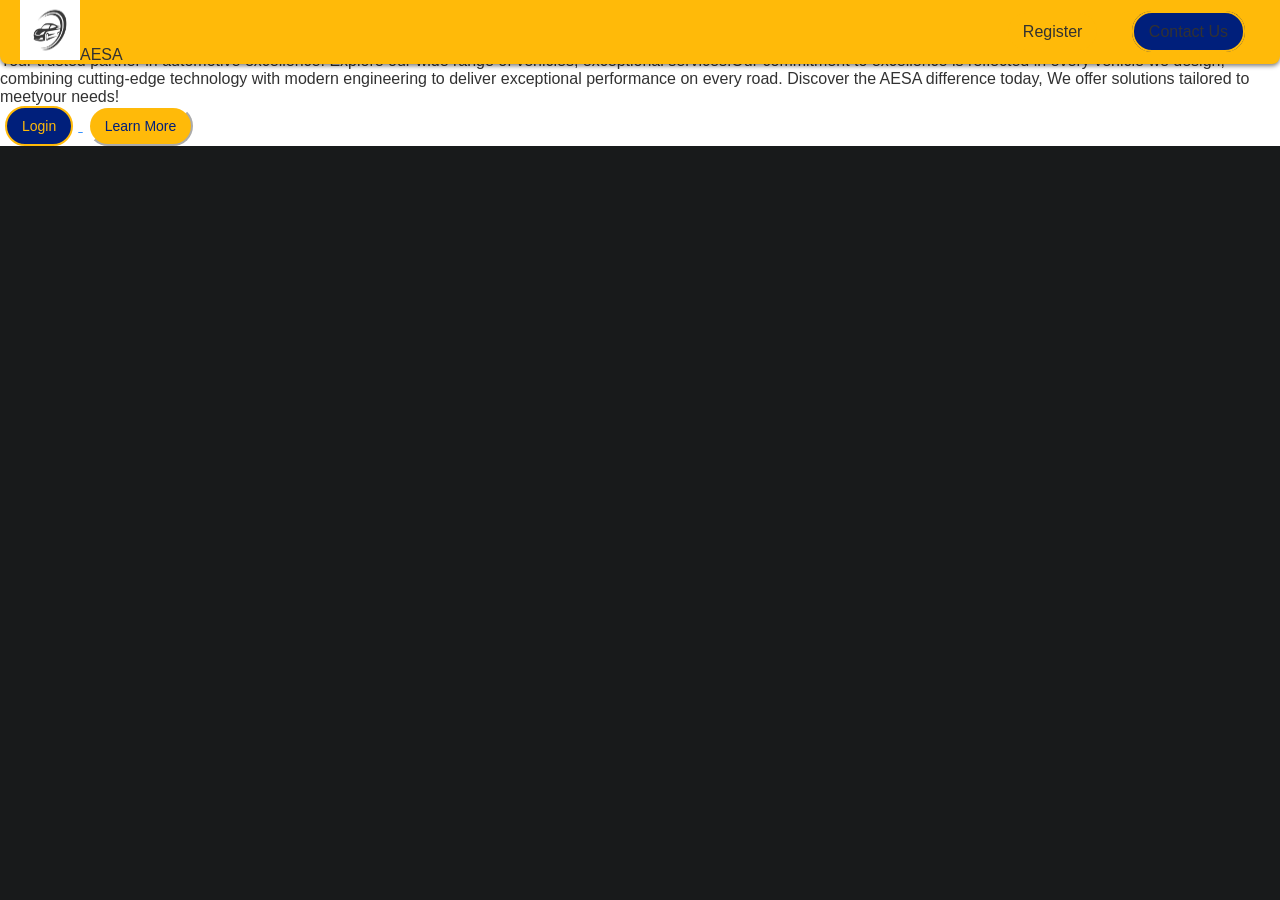
<file: pages/AESA Automobiles.html>
﻿<!DOCTYPE html>
<!-- saved from url=(0038)http://127.0.0.1:5500/pages/index.html -->
<html lang="en" data-darkreader-mode="dynamic" data-darkreader-scheme="dark" data-darkreader-proxy-injected="true">
  <head><meta charset="utf-8"></head><head></head><body cz-shortcut-listen="true"><plasmo-csui id="plasmo-inspector"><template shadowrootmode="open"><style class="darkreader darkreader--inline" media="screen">[data-darkreader-inline-bgcolor] {
  background-color: var(--darkreader-inline-bgcolor) !important;
}
[data-darkreader-inline-bgimage] {
  background-image: var(--darkreader-inline-bgimage) !important;
}
[data-darkreader-inline-border] {
  border-color: var(--darkreader-inline-border) !important;
}
[data-darkreader-inline-border-bottom] {
  border-bottom-color: var(--darkreader-inline-border-bottom) !important;
}
[data-darkreader-inline-border-left] {
  border-left-color: var(--darkreader-inline-border-left) !important;
}
[data-darkreader-inline-border-right] {
  border-right-color: var(--darkreader-inline-border-right) !important;
}
[data-darkreader-inline-border-top] {
  border-top-color: var(--darkreader-inline-border-top) !important;
}
[data-darkreader-inline-boxshadow] {
  box-shadow: var(--darkreader-inline-boxshadow) !important;
}
[data-darkreader-inline-color] {
  color: var(--darkreader-inline-color) !important;
}
[data-darkreader-inline-fill] {
  fill: var(--darkreader-inline-fill) !important;
}
[data-darkreader-inline-stroke] {
  stroke: var(--darkreader-inline-stroke) !important;
}
[data-darkreader-inline-outline] {
  outline-color: var(--darkreader-inline-outline) !important;
}
[data-darkreader-inline-stopcolor] {
  stop-color: var(--darkreader-inline-stopcolor) !important;
}
[data-darkreader-inline-bg] {
  background: var(--darkreader-inline-bg) !important;
}
[data-darkreader-inline-border-short] {
  border: var(--darkreader-inline-border-short) !important;
}
[data-darkreader-inline-border-bottom-short] {
  border-bottom: var(--darkreader-inline-border-bottom-short) !important;
}
[data-darkreader-inline-border-left-short] {
  border-left: var(--darkreader-inline-border-left-short) !important;
}
[data-darkreader-inline-border-right-short] {
  border-right: var(--darkreader-inline-border-right-short) !important;
}
[data-darkreader-inline-border-top-short] {
  border-top: var(--darkreader-inline-border-top-short) !important;
}
[data-darkreader-inline-invert] {
    filter: invert(100%) hue-rotate(180deg);
}</style><style class="darkreader darkreader--override" media="screen">.vimvixen-hint {
    background-color: var(--darkreader-background-ffd76e, #684b00) !important;
    border-color: var(--darkreader-background-c59d00, #9e7e00) !important;
    color: var(--darkreader-text-302505, #d7d4cf) !important;
}
#vimvixen-console-frame {
    color-scheme: light !important;
}
::placeholder {
    opacity: 0.5 !important;
}
#edge-translate-panel-body,
.MuiTypography-body1,
.nfe-quote-text {
    color: var(--darkreader-neutral-text) !important;
}
gr-main-header {
    background-color: var(--darkreader-background-add8e6, #1b4958) !important;
}
.tou-z65h9k,
.tou-mignzq,
.tou-1b6i2ox,
.tou-lnqlqk {
    background-color: var(--darkreader-neutral-background) !important;
}
.tou-75mvi {
    background-color: var(--darkreader-background-cfecf5, #0f3a47) !important;
}
.tou-ta9e87,
.tou-1w3fhi0,
.tou-1b8t2us,
.tou-py7lfi,
.tou-1lpmd9d,
.tou-1frrtv8,
.tou-17ezmgn {
    background-color: var(--darkreader-background-f5f5f5, #1e2021) !important;
}
.tou-uknfeu {
    background-color: var(--darkreader-background-faedda, #432c09) !important;
}
.tou-6i3zyv {
    background-color: var(--darkreader-background-85c3d8, #245d70) !important;
}
div.mermaid-viewer-control-panel .btn {
    background-color: var(--darkreader-neutral-background);
    fill: var(--darkreader-neutral-text);
}
svg g rect.er {
    fill: var(--darkreader-neutral-background) !important;
}
svg g rect.er.entityBox {
    fill: var(--darkreader-neutral-background) !important;
}
svg g rect.er.attributeBoxOdd {
    fill: var(--darkreader-neutral-background) !important;
}
svg g rect.er.attributeBoxEven {
    fill: var(--darkreader-selection-background);
    fill-opacity: 0.8 !important;
}
svg rect.er.relationshipLabelBox {
    fill: var(--darkreader-neutral-background) !important;
}
svg g g.nodes rect,
svg g g.nodes polygon {
    fill: var(--darkreader-neutral-background) !important;
}
svg g rect.task {
    fill: var(--darkreader-selection-background) !important;
}
svg line.messageLine0,
svg line.messageLine1 {
    stroke: var(--darkreader-neutral-text) !important;
}
div.mermaid .actor {
    fill: var(--darkreader-neutral-background) !important;
}
mitid-authenticators-code-app > .code-app-container {
    background-color: white !important;
    padding-top: 1rem;
}
iframe#unpaywall[src$="unpaywall.html"] {
    color-scheme: light !important;
}
select {
    --darkreader-bg--form-control-background-color: rgba(22, 22, 22, 0) !important;
}
body#tumblr {
    --darkreader-bg--secondary-accent: 31, 32, 34 !important;
    --darkreader-bg--white: 23, 23, 23 !important;
    --darkreader-text--black: 228, 224, 218 !important;
}
:host {
    --d2l-border-color: var(--darkreader-bg--d2l-color-gypsum) !important;
    --d2l-button-icon-background-color-hover: var(--darkreader-bg--d2l-color-gypsum) !important;
    --d2l-color-ferrite: var(--darkreader-neutral-text) !important;
    --d2l-color-sylvite: var(--darkreader-bg--d2l-color-sylvite) !important;
    --d2l-dropdown-background-color: var(--darkreader-neutral-background) !important;
    --d2l-dropdown-border-color: var(--darkreader-border--d2l-color-mica) !important;
    --d2l-input-backgroud-color: var(--darkreader-neutral-background) !important;
    --d2l-menu-border-color: var(--darkreader-bg--d2l-color-gypsum) !important;
    --d2l-tooltip-background-color: var(--darkreader-neutral-background) !important;
    --d2l-tooltip-border-color: var(--darkreader-bg--d2l-color-gypsum) !important;
}
:host([_floating]) .d2l-floating-buttons-container {
    background-color: var(--darkreader-neutral-background) !important;
    border-top-color: var(--darkreader-border--d2l-color-mica) !important;
    opacity: 0.88 !important;
}
d2l-card {
    background: var(--darkreader-neutral-background) !important;
    border-color: var(--darkreader-border--d2l-color-gypsum) !important;
}
d2l-dropdown-content > div,
d2l-menu-item {
    background-color: var(--darkreader-neutral-background) !important;
    border-radius: 10px !important;
}
d2l-empty-state-simple {
    border-color: var(--darkreader-bg--d2l-color-gypsum) !important;
}
.d2l-button-filter > ul > li > a.vui-button {
    border-color: var(--darkreader-border--d2l-color-mica) !important;
}
.d2l-label-text:has(.d2l-button-subtle-content):hover,
.d2l-label-text:has(.d2l-button-subtle-content):focus,
.d2l-label-text:has(.d2l-button-subtle-content):active {
    background-color: var(--darkreader-bg--d2l-color-gypsum) !important;
}
.d2l-navigation-centerer {
    color: inherit !important;
}
.d2l-tabs-layout {
    border-color: var(--darkreader-border--d2l-color-gypsum) !important;
}
.d2l-input,
.d2l-calendar-date,
.d2l-htmleditor-container {
    background-color: var(--darkreader-neutral-background) !important;
}
.d2l-collapsible-panel {
    border: 1px solid var(--darkreader-border--d2l-color-mica) !important;
    border-radius: 0.4rem !important;
}
.d2l-collapsible-panel-divider {
    border-bottom: 1px solid var(--darkreader-border--d2l-color-mica) !important;
}
.d2l-w2d-flex {
    border-bottom: 2px solid var(--darkreader-border--d2l-color-mica) !important;
}
.d2l-collapsible-panel scrolled,
.d2l-collapsible-panel-header,
.d2l-w2d-collection-fixed {
    background-color: var(--darkreader-neutral-background) !important;
}
.d2l-loading-spinner-bg {
    fill: var(--darkreader-bg--d2l-color-gypsum) !important;
}
.d2l-loading-spinner-bg-stroke {
    stroke: var(--darkreader-border--d2l-color-mica) !important;
}
.d2l-loading-spinner-wrapper svg path,
.d2l-loading-spinner-wrapper svg circle {
    fill: var(--darkreader-neutral-background) !important;
}
.d2l-twopanelselector-side.d2l-twopanelselector-side-sep {
    background: var(--darkreader-bg--d2l-color-mica) !important;
}
.d2l-le-TreeAccordionItem-anchor::before {
    background: var(--darkreader-bg--d2l-color-corundum) !important;
}
table[class|="moz-header"] {
    background: none;
}
*[style*="color: rgba(0,0,0,"],
*[style*="color: rgba(0, 0, 0,"],
*[style*="color:#000"],
*[style*="color:black"],
*[style*="color:#282828"],
*[style*="color:#444"] {
    color: var(--darkreader-neutral-text) !important;
}
*[style*="background:#fff"],
*[style*="background-color:#fff"] {
    background: var(--darkreader-neutral-background) !important;
}
*[bgcolor="#F5F5F5"],
*[style*="background-color: #F5F5F5"] {
    background: var(--darkreader-background-f5f5f5, #1e2021) !important;
}
body[style*="background: rgb(255, 255, 255) !important"] *:not(a),
.body[style*="background-color: rgb(254, 254, 254) !important"] *:not(a) {
    background-color: var(--darkreader-neutral-background) !important;
}
div[style*="www.gstatic.com/android/"] {
    background: none !important;
}
*[style*="background:#f9f9f9"] {
    background: var(--darkreader-background-f9f9f9, #1b1e1f) !important;
}
body.mediawiki.skin-vector #mw-page-base {
    background-image: none !important;
}
embed[type="application/pdf"][src="about:blank"] { filter: invert(100%) contrast(90%); }</style><style class="darkreader darkreader--invert" media="screen">.jfk-bubble.gtx-bubble, .captcheck_answer_label > input + img, span#closed_text > img[src^="https://www.gstatic.com/images/branding/googlelogo"], span[data-href^="https://www.hcaptcha.com/"] > #icon, img.Wirisformula, a[data-testid="headerMediumLogo"]>svg, .d2l-navigation-link-image-container, .d2l-iframe-loading-container, div.mc-ip-hide[style*="background: rgb(255, 255, 255) !important"], [style*="color: rgb(0, 0, 1) !important;"] {
    filter: invert(100%) hue-rotate(180deg) contrast(90%) !important;
}</style><style>@import "https://fonts.googleapis.com/css2?family=Inter:wght@300;400;500&display=swap";@import "https://fonts.googleapis.com/css2?family=Roboto:wght@300;400;500&display=swap";@import "https://fonts.googleapis.com/css2?family=Inter:wght@100..900&family=Roboto+Mono:ital,wght@0,100..700;1,100..700&display=swap";*,:before,:after,::backdrop{--tw-border-spacing-x:0;--tw-border-spacing-y:0;--tw-translate-x:0;--tw-translate-y:0;--tw-rotate:0;--tw-skew-x:0;--tw-skew-y:0;--tw-scale-x:1;--tw-scale-y:1;--tw-pan-x: ;--tw-pan-y: ;--tw-pinch-zoom: ;--tw-scroll-snap-strictness:proximity;--tw-gradient-from-position: ;--tw-gradient-via-position: ;--tw-gradient-to-position: ;--tw-ordinal: ;--tw-slashed-zero: ;--tw-numeric-figure: ;--tw-numeric-spacing: ;--tw-numeric-fraction: ;--tw-ring-inset: ;--tw-ring-offset-width:0px;--tw-ring-offset-color:#fff;--tw-ring-color:#3b82f680;--tw-ring-offset-shadow:0 0 #0000;--tw-ring-shadow:0 0 #0000;--tw-shadow:0 0 #0000;--tw-shadow-colored:0 0 #0000;--tw-blur: ;--tw-brightness: ;--tw-contrast: ;--tw-grayscale: ;--tw-hue-rotate: ;--tw-invert: ;--tw-saturate: ;--tw-sepia: ;--tw-drop-shadow: ;--tw-backdrop-blur: ;--tw-backdrop-brightness: ;--tw-backdrop-contrast: ;--tw-backdrop-grayscale: ;--tw-backdrop-hue-rotate: ;--tw-backdrop-invert: ;--tw-backdrop-opacity: ;--tw-backdrop-saturate: ;--tw-backdrop-sepia: ;--tw-contain-size: ;--tw-contain-layout: ;--tw-contain-paint: ;--tw-contain-style: }*,:before,:after{box-sizing:border-box;border:0 solid #e5e7eb}:before,:after{--tw-content:""}html,:host{-webkit-text-size-adjust:100%;tab-size:4;font-feature-settings:normal;font-variation-settings:normal;-webkit-tap-highlight-color:transparent;font-family:ui-sans-serif,system-ui,sans-serif,Apple Color Emoji,Segoe UI Emoji,Segoe UI Symbol,Noto Color Emoji;line-height:1.5}body{line-height:inherit;margin:0}hr{height:0;color:inherit;border-top-width:1px}abbr:where([title]){text-decoration:underline dotted}h1,h2,h3,h4,h5,h6{font-size:inherit;font-weight:inherit}a{color:inherit;text-decoration:inherit}b,strong{font-weight:bolder}code,kbd,samp,pre{font-feature-settings:normal;font-variation-settings:normal;font-family:ui-monospace,SFMono-Regular,Menlo,Monaco,Consolas,Liberation Mono,Courier New,monospace;font-size:1em}small{font-size:80%}sub,sup{vertical-align:baseline;font-size:75%;line-height:0;position:relative}sub{bottom:-.25em}sup{top:-.5em}table{text-indent:0;border-color:inherit;border-collapse:collapse}button,input,optgroup,select,textarea{font-feature-settings:inherit;font-variation-settings:inherit;font-family:inherit;font-size:100%;font-weight:inherit;line-height:inherit;letter-spacing:inherit;color:inherit;margin:0;padding:0}button,select{text-transform:none}button,input:where([type=button]),input:where([type=reset]),input:where([type=submit]){-webkit-appearance:button;background-color:#0000;background-image:none}:-moz-focusring{outline:auto}:-moz-ui-invalid{box-shadow:none}progress{vertical-align:baseline}::-webkit-inner-spin-button{height:auto}::-webkit-outer-spin-button{height:auto}[type=search]{-webkit-appearance:textfield;outline-offset:-2px}::-webkit-search-decoration{-webkit-appearance:none}::-webkit-file-upload-button{-webkit-appearance:button;font:inherit}summary{display:list-item}blockquote,dl,dd,h1,h2,h3,h4,h5,h6,hr,figure,p,pre{margin:0}fieldset{margin:0;padding:0}legend{padding:0}ol,ul,menu{margin:0;padding:0;list-style:none}dialog{padding:0}textarea{resize:vertical}input::-moz-placeholder{opacity:1;color:#9ca3af}textarea::-moz-placeholder{opacity:1;color:#9ca3af}input::placeholder,textarea::placeholder{opacity:1;color:#9ca3af}button,[role=button]{cursor:pointer}:disabled{cursor:default}img,svg,video,canvas,audio,iframe,embed,object{vertical-align:middle;display:block}img,video{max-width:100%;height:auto}[hidden]:where(:not([hidden=until-found])){display:none}.\!container{width:100%!important}.container{width:100%}@media (width>=640px){.\!container{max-width:640px!important}.container{max-width:640px}}@media (width>=768px){.\!container{max-width:768px!important}.container{max-width:768px}}@media (width>=1024px){.\!container{max-width:1024px!important}.container{max-width:1024px}}@media (width>=1280px){.\!container{max-width:1280px!important}.container{max-width:1280px}}@media (width>=1536px){.\!container{max-width:1536px!important}.container{max-width:1536px}}.sr-only{clip:rect(0,0,0,0);white-space:nowrap;border-width:0;width:1px;height:1px;margin:-1px;padding:0;position:absolute;overflow:hidden}.pointer-events-none{pointer-events:none}.visible{visibility:visible}.collapse{visibility:collapse}.static{position:static}.fixed{position:fixed}.absolute{position:absolute}.relative{position:relative}.inset-0{inset:0}.-left-5{left:-1.25rem}.-right-3{right:-.75rem}.-top-16{top:-4rem}.-top-5{top:-1.25rem}.-top-6{top:-1.5rem}.-top-8{top:-2rem}.-top-9{top:-2.25rem}.bottom-0{bottom:0}.left-0{left:0}.left-1\/2{left:50%}.left-12{left:3rem}.left-\[32px\]{left:32px}.right-0{right:0}.right-4{right:1rem}.right-\[15px\]{right:15px}.right-\[21px\]{right:21px}.right-\[39px\]{right:39px}.top-0{top:0}.top-0\.5{top:.125rem}.top-4{top:1rem}.top-40{top:10rem}.top-8{top:2rem}.top-\[120px\]{top:120px}.top-\[127px\]{top:127px}.top-\[13px\]{top:13px}.top-\[23px\]{top:23px}.top-\[250px\]{top:250px}.top-\[47px\]{top:47px}.top-auto{top:auto}.z-0{z-index:0}.z-10{z-index:10}.z-20{z-index:20}.z-50{z-index:50}.z-\[1000\]{z-index:1000}.z-\[999999\]{z-index:999999}.col-span-2{grid-column:span 2/span 2}.m-0{margin:0}.m-1{margin:.25rem}.m-2{margin:.5rem}.m-3{margin:.75rem}.m-4{margin:1rem}.m-auto{margin:auto}.-mx-4{margin-left:-1rem;margin-right:-1rem}.mx-0{margin-left:0;margin-right:0}.mx-4{margin-left:1rem;margin-right:1rem}.mx-auto{margin-left:auto;margin-right:auto}.my-0{margin-top:0;margin-bottom:0}.my-1{margin-top:.25rem;margin-bottom:.25rem}.my-10{margin-top:2.5rem;margin-bottom:2.5rem}.my-12{margin-top:3rem;margin-bottom:3rem}.my-16{margin-top:4rem;margin-bottom:4rem}.my-2{margin-top:.5rem;margin-bottom:.5rem}.my-2\.5{margin-top:.625rem;margin-bottom:.625rem}.my-3{margin-top:.75rem;margin-bottom:.75rem}.my-4{margin-top:1rem;margin-bottom:1rem}.my-5{margin-top:1.25rem;margin-bottom:1.25rem}.my-6{margin-top:1.5rem;margin-bottom:1.5rem}.my-8{margin-top:2rem;margin-bottom:2rem}.-mb-2{margin-bottom:-.5rem}.mb-0{margin-bottom:0}.mb-1{margin-bottom:.25rem}.mb-10{margin-bottom:2.5rem}.mb-12{margin-bottom:3rem}.mb-16{margin-bottom:4rem}.mb-2{margin-bottom:.5rem}.mb-3{margin-bottom:.75rem}.mb-4{margin-bottom:1rem}.mb-5{margin-bottom:1.25rem}.mb-6{margin-bottom:1.5rem}.mb-8{margin-bottom:2rem}.ml-1{margin-left:.25rem}.ml-2{margin-left:.5rem}.ml-3{margin-left:.75rem}.ml-4{margin-left:1rem}.ml-5{margin-left:1.25rem}.ml-\[-1rem\]{margin-left:-1rem}.ml-auto{margin-left:auto}.mr-0{margin-right:0}.mr-1{margin-right:.25rem}.mr-2{margin-right:.5rem}.mr-3{margin-right:.75rem}.mr-4{margin-right:1rem}.mr-\[-1rem\]{margin-right:-1rem}.ms-3{margin-inline-start:.75rem}.mt-0{margin-top:0}.mt-1{margin-top:.25rem}.mt-10{margin-top:2.5rem}.mt-12{margin-top:3rem}.mt-16{margin-top:4rem}.mt-2{margin-top:.5rem}.mt-3{margin-top:.75rem}.mt-4{margin-top:1rem}.mt-5{margin-top:1.25rem}.mt-6{margin-top:1.5rem}.mt-8{margin-top:2rem}.mt-\[-1rem\]{margin-top:-1rem}.block{display:block}.inline-block{display:inline-block}.inline{display:inline}.flex{display:flex}.inline-flex{display:inline-flex}.grid{display:grid}.contents{display:contents}.hidden{display:none}.aspect-square{aspect-ratio:1}.h-10{height:2.5rem}.h-14{height:3.5rem}.h-16{height:4rem}.h-2{height:.5rem}.h-3{height:.75rem}.h-4{height:1rem}.h-5{height:1.25rem}.h-6{height:1.5rem}.h-8{height:2rem}.h-9{height:2.25rem}.h-\[140px\]{height:140px}.h-\[14px\]{height:14px}.h-\[152px\]{height:152px}.h-\[1px\]{height:1px}.h-\[24px\]{height:24px}.h-\[251px\]{height:251px}.h-\[252px\]{height:252px}.h-\[280px\]{height:280px}.h-\[32px\]{height:32px}.h-\[360px\]{height:360px}.h-\[36px\]{height:36px}.h-\[643px\]{height:643px}.h-\[650px\]{height:650px}.h-\[6px\]{height:6px}.h-\[80\%\]{height:80%}.h-\[88px\]{height:88px}.h-auto{height:auto}.h-full{height:100%}.h-screen{height:100vh}.max-h-\[400px\]{max-height:400px}.max-h-\[594px\]{max-height:594px}.max-h-\[643px\]{max-height:643px}.max-h-\[644px\]{max-height:644px}.max-h-\[648px\]{max-height:648px}.max-h-\[794px\]{max-height:794px}.max-h-\[80vh\]{max-height:80vh}.max-h-\[813px\]{max-height:813px}.max-h-fit{max-height:fit-content}.max-h-full{max-height:100%}.min-h-0{min-height:0}.min-h-\[50px\]{min-height:50px}.w-1\/2{width:50%}.w-10{width:2.5rem}.w-11\/12{width:91.6667%}.w-12{width:3rem}.w-14{width:3.5rem}.w-16{width:4rem}.w-3{width:.75rem}.w-4{width:1rem}.w-5{width:1.25rem}.w-6{width:1.5rem}.w-8{width:2rem}.w-\[106px\]{width:106px}.w-\[108px\]{width:108px}.w-\[116px\]{width:116px}.w-\[120px\]{width:120px}.w-\[130px\]{width:130px}.w-\[140px\]{width:140px}.w-\[147px\]{width:147px}.w-\[167px\]{width:167px}.w-\[168px\]{width:168px}.w-\[177px\]{width:177px}.w-\[180px\]{width:180px}.w-\[195px\]{width:195px}.w-\[222px\]{width:222px}.w-\[296px\]{width:296px}.w-\[30px\]{width:30px}.w-\[328px\]{width:328px}.w-\[360px\]{width:360px}.w-\[48\%\]{width:48%}.w-\[50\%\]{width:50%}.w-\[60px\]{width:60px}.w-\[6px\]{width:6px}.w-\[78px\]{width:78px}.w-\[90\%\]{width:90%}.w-\[97px\]{width:97px}.w-\[98px\]{width:98px}.w-\[calc\(100\%-19px\)\]{width:calc(100% - 19px)}.w-auto{width:auto}.w-fit{width:fit-content}.w-full{width:100%}.w-min{width:min-content}.min-w-48{min-width:12rem}.min-w-5{min-width:1.25rem}.min-w-\[138px\]{min-width:138px}.min-w-\[160px\]{min-width:160px}.max-w-\[150px\]{max-width:150px}.max-w-\[220px\]{max-width:220px}.max-w-\[290px\]{max-width:290px}.max-w-\[450px\]{max-width:450px}.max-w-\[500px\]{max-width:500px}.max-w-lg{max-width:32rem}.max-w-md{max-width:28rem}.max-w-xl{max-width:36rem}.flex-1{flex:1}.flex-shrink-0,.shrink-0{flex-shrink:0}.flex-grow{flex-grow:1}.-translate-x-1\/2{--tw-translate-x:-50%;transform:translate(var(--tw-translate-x),var(--tw-translate-y))rotate(var(--tw-rotate))skewX(var(--tw-skew-x))skewY(var(--tw-skew-y))scaleX(var(--tw-scale-x))scaleY(var(--tw-scale-y))}.-translate-y-16{--tw-translate-y:-4rem;transform:translate(var(--tw-translate-x),var(--tw-translate-y))rotate(var(--tw-rotate))skewX(var(--tw-skew-x))skewY(var(--tw-skew-y))scaleX(var(--tw-scale-x))scaleY(var(--tw-scale-y))}.-translate-y-2{--tw-translate-y:-.5rem;transform:translate(var(--tw-translate-x),var(--tw-translate-y))rotate(var(--tw-rotate))skewX(var(--tw-skew-x))skewY(var(--tw-skew-y))scaleX(var(--tw-scale-x))scaleY(var(--tw-scale-y))}.-translate-y-6{--tw-translate-y:-1.5rem;transform:translate(var(--tw-translate-x),var(--tw-translate-y))rotate(var(--tw-rotate))skewX(var(--tw-skew-x))skewY(var(--tw-skew-y))scaleX(var(--tw-scale-x))scaleY(var(--tw-scale-y))}.translate-x-0{--tw-translate-x:0px;transform:translate(var(--tw-translate-x),var(--tw-translate-y))rotate(var(--tw-rotate))skewX(var(--tw-skew-x))skewY(var(--tw-skew-y))scaleX(var(--tw-scale-x))scaleY(var(--tw-scale-y))}.translate-x-0\.5{--tw-translate-x:.125rem;transform:translate(var(--tw-translate-x),var(--tw-translate-y))rotate(var(--tw-rotate))skewX(var(--tw-skew-x))skewY(var(--tw-skew-y))scaleX(var(--tw-scale-x))scaleY(var(--tw-scale-y))}.translate-x-3{--tw-translate-x:.75rem;transform:translate(var(--tw-translate-x),var(--tw-translate-y))rotate(var(--tw-rotate))skewX(var(--tw-skew-x))skewY(var(--tw-skew-y))scaleX(var(--tw-scale-x))scaleY(var(--tw-scale-y))}.translate-x-8{--tw-translate-x:2rem;transform:translate(var(--tw-translate-x),var(--tw-translate-y))rotate(var(--tw-rotate))skewX(var(--tw-skew-x))skewY(var(--tw-skew-y))scaleX(var(--tw-scale-x))scaleY(var(--tw-scale-y))}.translate-x-\[0\.6rem\]{--tw-translate-x:.6rem;transform:translate(var(--tw-translate-x),var(--tw-translate-y))rotate(var(--tw-rotate))skewX(var(--tw-skew-x))skewY(var(--tw-skew-y))scaleX(var(--tw-scale-x))scaleY(var(--tw-scale-y))}.translate-y-2{--tw-translate-y:.5rem;transform:translate(var(--tw-translate-x),var(--tw-translate-y))rotate(var(--tw-rotate))skewX(var(--tw-skew-x))skewY(var(--tw-skew-y))scaleX(var(--tw-scale-x))scaleY(var(--tw-scale-y))}.translate-y-\[23px\]{--tw-translate-y:23px;transform:translate(var(--tw-translate-x),var(--tw-translate-y))rotate(var(--tw-rotate))skewX(var(--tw-skew-x))skewY(var(--tw-skew-y))scaleX(var(--tw-scale-x))scaleY(var(--tw-scale-y))}.rotate-180{--tw-rotate:180deg;transform:translate(var(--tw-translate-x),var(--tw-translate-y))rotate(var(--tw-rotate))skewX(var(--tw-skew-x))skewY(var(--tw-skew-y))scaleX(var(--tw-scale-x))scaleY(var(--tw-scale-y))}.scale-100{--tw-scale-x:1;--tw-scale-y:1;transform:translate(var(--tw-translate-x),var(--tw-translate-y))rotate(var(--tw-rotate))skewX(var(--tw-skew-x))skewY(var(--tw-skew-y))scaleX(var(--tw-scale-x))scaleY(var(--tw-scale-y))}.scale-95{--tw-scale-x:.95;--tw-scale-y:.95;transform:translate(var(--tw-translate-x),var(--tw-translate-y))rotate(var(--tw-rotate))skewX(var(--tw-skew-x))skewY(var(--tw-skew-y))scaleX(var(--tw-scale-x))scaleY(var(--tw-scale-y))}.transform{transform:translate(var(--tw-translate-x),var(--tw-translate-y))rotate(var(--tw-rotate))skewX(var(--tw-skew-x))skewY(var(--tw-skew-y))scaleX(var(--tw-scale-x))scaleY(var(--tw-scale-y))}@keyframes pulse{50%{opacity:.5}}.animate-pulse-slow{animation:3s cubic-bezier(.4,0,.6,1) infinite pulse}.cursor-default{cursor:default}.cursor-grab{cursor:grab}.cursor-grabbing{cursor:grabbing}.cursor-not-allowed{cursor:not-allowed}.cursor-pointer{cursor:pointer}.select-none{user-select:none}.resize{resize:both}.list-none{list-style-type:none}.grid-cols-3{grid-template-columns:repeat(3,minmax(0,1fr))}.flex-row{flex-direction:row}.flex-col{flex-direction:column}.flex-wrap{flex-wrap:wrap}.flex-nowrap{flex-wrap:nowrap}.items-start{align-items:flex-start}.items-end{align-items:flex-end}.items-center{align-items:center}.items-baseline{align-items:baseline}.justify-start{justify-content:flex-start}.justify-end{justify-content:flex-end}.justify-center{justify-content:center}.justify-between{justify-content:space-between}.justify-around{justify-content:space-around}.gap-0{gap:0}.gap-1{gap:.25rem}.gap-2{gap:.5rem}.gap-3{gap:.75rem}.gap-4{gap:1rem}.gap-\[10px\]{gap:10px}.gap-x-1{-moz-column-gap:.25rem;column-gap:.25rem}.gap-x-2{-moz-column-gap:.5rem;column-gap:.5rem}.gap-x-3{-moz-column-gap:.75rem;column-gap:.75rem}.gap-y-2{row-gap:.5rem}.gap-y-3{row-gap:.75rem}.gap-y-4{row-gap:1rem}.gap-y-5{row-gap:1.25rem}.space-x-1>:not([hidden])~:not([hidden]){--tw-space-x-reverse:0;margin-right:calc(.25rem*var(--tw-space-x-reverse));margin-left:calc(.25rem*calc(1 - var(--tw-space-x-reverse)))}.space-y-1>:not([hidden])~:not([hidden]){--tw-space-y-reverse:0;margin-top:calc(.25rem*calc(1 - var(--tw-space-y-reverse)));margin-bottom:calc(.25rem*var(--tw-space-y-reverse))}.space-y-2>:not([hidden])~:not([hidden]){--tw-space-y-reverse:0;margin-top:calc(.5rem*calc(1 - var(--tw-space-y-reverse)));margin-bottom:calc(.5rem*var(--tw-space-y-reverse))}.space-y-3>:not([hidden])~:not([hidden]){--tw-space-y-reverse:0;margin-top:calc(.75rem*calc(1 - var(--tw-space-y-reverse)));margin-bottom:calc(.75rem*var(--tw-space-y-reverse))}.space-y-4>:not([hidden])~:not([hidden]){--tw-space-y-reverse:0;margin-top:calc(1rem*calc(1 - var(--tw-space-y-reverse)));margin-bottom:calc(1rem*var(--tw-space-y-reverse))}.divide-y>:not([hidden])~:not([hidden]){--tw-divide-y-reverse:0;border-top-width:calc(1px*calc(1 - var(--tw-divide-y-reverse)));border-bottom-width:calc(1px*var(--tw-divide-y-reverse))}.divide-gray-100>:not([hidden])~:not([hidden]){--tw-divide-opacity:1;border-color:rgb(243 244 246/var(--tw-divide-opacity,1))}.overflow-auto{overflow:auto}.overflow-hidden{overflow:hidden}.overflow-visible{overflow:visible}.overflow-x-auto{overflow-x:auto}.overflow-y-auto{overflow-y:auto}.overflow-x-hidden{overflow-x:hidden}.overflow-x-scroll{overflow-x:scroll}.overflow-y-scroll{overflow-y:scroll}.truncate{text-overflow:ellipsis;white-space:nowrap;overflow:hidden}.whitespace-normal{white-space:normal}.whitespace-nowrap{white-space:nowrap}.whitespace-pre-line{white-space:pre-line}.whitespace-pre-wrap{white-space:pre-wrap}.break-words{overflow-wrap:break-word}.rounded{border-radius:.25rem}.rounded-\[3px\]{border-radius:3px}.rounded-\[4px\]{border-radius:4px}.rounded-full{border-radius:9999px}.rounded-lg{border-radius:.5rem}.rounded-md{border-radius:.375rem}.rounded-sm{border-radius:.125rem}.rounded-xl{border-radius:.75rem}.rounded-b-lg{border-bottom-right-radius:.5rem;border-bottom-left-radius:.5rem}.rounded-b-xl{border-bottom-right-radius:.75rem;border-bottom-left-radius:.75rem}.rounded-t-lg{border-top-left-radius:.5rem;border-top-right-radius:.5rem}.rounded-t-xl{border-top-left-radius:.75rem;border-top-right-radius:.75rem}.border{border-width:1px}.border-y{border-top-width:1px;border-bottom-width:1px}.border-b{border-bottom-width:1px}.border-t{border-top-width:1px}.border-dashed{border-style:dashed}.border-none{border-style:none}.border-black\/10{border-color:#0000001a}.border-black\/15{border-color:#00000026}.border-black\/20{border-color:#0003}.border-black\/25{border-color:#00000040}.border-black\/8{border-color:#00000014}.border-black\/\[0\.16\]{border-color:#00000029}.border-gray-200{--tw-border-opacity:1;border-color:rgb(229 231 235/var(--tw-border-opacity,1))}.border-gray-300{--tw-border-opacity:1;border-color:rgb(209 213 219/var(--tw-border-opacity,1))}.border-gray-700{--tw-border-opacity:1;border-color:rgb(55 65 81/var(--tw-border-opacity,1))}.border-peeper-purple{--tw-border-opacity:1;border-color:rgb(93 45 230/var(--tw-border-opacity,1))}.border-red-200{--tw-border-opacity:1;border-color:rgb(254 202 202/var(--tw-border-opacity,1))}.border-surface-gray{--tw-border-opacity:1;border-color:rgb(245 245 245/var(--tw-border-opacity,1))}.border-white{--tw-border-opacity:1;border-color:rgb(255 255 255/var(--tw-border-opacity,1))}.border-white\/10{border-color:#ffffff1a}.border-white\/15{border-color:#ffffff26}.border-white\/20{border-color:#fff3}.border-white\/25{border-color:#ffffff40}.border-white\/8{border-color:#ffffff14}.border-t-gray-200{--tw-border-opacity:1;border-top-color:rgb(229 231 235/var(--tw-border-opacity,1))}.border-t-white\/15{border-top-color:#ffffff26}.bg-\[\#05381A\]{--tw-bg-opacity:1;background-color:rgb(5 56 26/var(--tw-bg-opacity,1))}.bg-\[\#580808\]{--tw-bg-opacity:1;background-color:rgb(88 8 8/var(--tw-bg-opacity,1))}.bg-\[\#C5F1D8\]{--tw-bg-opacity:1;background-color:rgb(197 241 216/var(--tw-bg-opacity,1))}.bg-\[\#C7C7C7\]{--tw-bg-opacity:1;background-color:rgb(199 199 199/var(--tw-bg-opacity,1))}.bg-\[\#EBEBEB\]{--tw-bg-opacity:1;background-color:rgb(235 235 235/var(--tw-bg-opacity,1))}.bg-\[\#FCDEDE\]{--tw-bg-opacity:1;background-color:rgb(252 222 222/var(--tw-bg-opacity,1))}.bg-active-tab{background-color:#5d2de614}.bg-active-tab-hover{background-color:#5d2de629}.bg-black{--tw-bg-opacity:1;background-color:rgb(0 0 0/var(--tw-bg-opacity,1))}.bg-black\/10{background-color:#0000001a}.bg-black\/25{background-color:#00000040}.bg-black\/30{background-color:#0000004d}.bg-black\/40{background-color:#0006}.bg-black\/5{background-color:#0000000d}.bg-black\/60{background-color:#0009}.bg-black\/8{background-color:#00000014}.bg-blue-500{--tw-bg-opacity:1;background-color:rgb(59 130 246/var(--tw-bg-opacity,1))}.bg-gray-100{--tw-bg-opacity:1;background-color:rgb(243 244 246/var(--tw-bg-opacity,1))}.bg-gray-200{--tw-bg-opacity:1;background-color:rgb(229 231 235/var(--tw-bg-opacity,1))}.bg-gray-300{--tw-bg-opacity:1;background-color:rgb(209 213 219/var(--tw-bg-opacity,1))}.bg-peeper-dark-gray{--tw-bg-opacity:1;background-color:rgb(38 38 38/var(--tw-bg-opacity,1))}.bg-peeper-dark-pink\/15{background-color:#fb3aa226}.bg-peeper-dark-pink\/25{background-color:#fb3aa240}.bg-peeper-gray{--tw-bg-opacity:1;background-color:rgb(102 102 102/var(--tw-bg-opacity,1))}.bg-peeper-green{--tw-bg-opacity:1;background-color:rgb(5 56 26/var(--tw-bg-opacity,1))}.bg-peeper-light-green{--tw-bg-opacity:1;background-color:rgb(211 248 225/var(--tw-bg-opacity,1))}.bg-peeper-pink-accent{--tw-bg-opacity:1;background-color:rgb(255 235 246/var(--tw-bg-opacity,1))}.bg-peeper-purple{--tw-bg-opacity:1;background-color:rgb(93 45 230/var(--tw-bg-opacity,1))}.bg-peeper-purple\/15{background-color:#5d2de626}.bg-peeper-purple\/35{background-color:#5d2de659}.bg-peeper-purple\/50{background-color:#5d2de680}.bg-peeper-purple\/8{background-color:#5d2de614}.bg-peeper-white-hover{--tw-bg-opacity:1;background-color:rgb(245 245 245/var(--tw-bg-opacity,1))}.bg-primary{--tw-bg-opacity:1;background-color:rgb(14 14 14/var(--tw-bg-opacity,1))}.bg-red-50{--tw-bg-opacity:1;background-color:rgb(254 242 242/var(--tw-bg-opacity,1))}.bg-secondary{--tw-bg-opacity:1;background-color:rgb(38 38 38/var(--tw-bg-opacity,1))}.bg-surface-gray{--tw-bg-opacity:1;background-color:rgb(245 245 245/var(--tw-bg-opacity,1))}.bg-transparent{background-color:#0000}.bg-white{--tw-bg-opacity:1;background-color:rgb(255 255 255/var(--tw-bg-opacity,1))}.bg-white\/10{background-color:#ffffff1a}.bg-white\/15{background-color:#ffffff26}.bg-white\/5{background-color:#ffffff0d}.bg-white\/8{background-color:#ffffff14}.bg-opacity-80{--tw-bg-opacity:.8}.bg-gradient-to-b{background-image:linear-gradient(to bottom,var(--tw-gradient-stops))}.bg-gradient-to-t{background-image:linear-gradient(to top,var(--tw-gradient-stops))}.from-black\/0{--tw-gradient-from:#0000 var(--tw-gradient-from-position);--tw-gradient-to:#0000 var(--tw-gradient-to-position);--tw-gradient-stops:var(--tw-gradient-from),var(--tw-gradient-to)}.from-white\/0{--tw-gradient-from:#fff0 var(--tw-gradient-from-position);--tw-gradient-to:#fff0 var(--tw-gradient-to-position);--tw-gradient-stops:var(--tw-gradient-from),var(--tw-gradient-to)}.from-white\/80{--tw-gradient-from:#fffc var(--tw-gradient-from-position);--tw-gradient-to:#fff0 var(--tw-gradient-to-position);--tw-gradient-stops:var(--tw-gradient-from),var(--tw-gradient-to)}.via-white\/50{--tw-gradient-to:#fff0 var(--tw-gradient-to-position);--tw-gradient-stops:var(--tw-gradient-from),#ffffff80 var(--tw-gradient-via-position),var(--tw-gradient-to)}.via-white\/70{--tw-gradient-to:#fff0 var(--tw-gradient-to-position);--tw-gradient-stops:var(--tw-gradient-from),#ffffffb3 var(--tw-gradient-via-position),var(--tw-gradient-to)}.to-black\/60{--tw-gradient-to:#0009 var(--tw-gradient-to-position)}.to-white\/0{--tw-gradient-to:#fff0 var(--tw-gradient-to-position)}.to-white\/100{--tw-gradient-to:#fff var(--tw-gradient-to-position)}.fill-\[\#5D2DE6\]{fill:#5d2de6}.fill-\[\#999\]{fill:#999}.fill-\[\#9E81F0\]{fill:#9e81f0}.fill-\[\#C7C7C7\]{fill:#c7c7c7}.fill-inspector-props{fill:#999}.fill-peeper-dark-gray{fill:#262626}.stroke-peeper-gray{stroke:#666}.stroke-peeper-light-pink{stroke:#9e81f0}.stroke-peeper-purple{stroke:#5d2de6}.stroke-peeper-white-secondary{stroke:#c7c7c7}.object-contain{-o-object-fit:contain;object-fit:contain}.object-cover{-o-object-fit:cover;object-fit:cover}.p-0{padding:0}.p-1{padding:.25rem}.p-1\.5{padding:.375rem}.p-2{padding:.5rem}.p-3{padding:.75rem}.p-4{padding:1rem}.p-5{padding:1.25rem}.p-6{padding:1.5rem}.p-\[12px\]{padding:12px}.px-0{padding-left:0;padding-right:0}.px-1{padding-left:.25rem;padding-right:.25rem}.px-2{padding-left:.5rem;padding-right:.5rem}.px-3{padding-left:.75rem;padding-right:.75rem}.px-4{padding-left:1rem;padding-right:1rem}.px-6{padding-left:1.5rem;padding-right:1.5rem}.px-\[10px\]{padding-left:10px;padding-right:10px}.py-0{padding-top:0;padding-bottom:0}.py-1{padding-top:.25rem;padding-bottom:.25rem}.py-2{padding-top:.5rem;padding-bottom:.5rem}.py-3{padding-top:.75rem;padding-bottom:.75rem}.py-4{padding-top:1rem;padding-bottom:1rem}.py-5{padding-top:1.25rem;padding-bottom:1.25rem}.py-8{padding-top:2rem;padding-bottom:2rem}.py-\[2px\]{padding-top:2px;padding-bottom:2px}.pb-1{padding-bottom:.25rem}.pb-4{padding-bottom:1rem}.pb-6{padding-bottom:1.5rem}.pl-1{padding-left:.25rem}.pl-3{padding-left:.75rem}.pr-2{padding-right:.5rem}.pt-1{padding-top:.25rem}.pt-2{padding-top:.5rem}.pt-4{padding-top:1rem}.text-left{text-align:left}.text-center{text-align:center}.font-mono{font-family:ui-monospace,SFMono-Regular,Menlo,Monaco,Consolas,Liberation Mono,Courier New,monospace}.font-roboto{font-family:Roboto,sans-serif,Roboto Mono}.font-roboto-mono{font-family:Roboto Mono}.text-2xl{font-size:1.5rem;line-height:2rem}.text-\[10px\]{font-size:10px}.text-\[12px\]{font-size:12px}.text-\[14px\]{font-size:14px}.text-base{font-size:1rem;line-height:1.5rem}.text-lg{font-size:1.125rem;line-height:1.75rem}.text-sm{font-size:.875rem;line-height:1.25rem}.text-xl{font-size:1.25rem;line-height:1.75rem}.text-xs{font-size:.75rem;line-height:1rem}.font-\[500\]{font-weight:500}.font-bold{font-weight:700}.font-light{font-weight:300}.font-medium{font-weight:500}.font-normal{font-weight:400}.font-semibold{font-weight:600}.uppercase{text-transform:uppercase}.\!capitalize{text-transform:capitalize!important}.capitalize{text-transform:capitalize}.normal-case{text-transform:none}.leading-120{line-height:120%}.leading-130{line-height:130%}.leading-140{line-height:140%}.leading-6{line-height:1.5rem}.leading-none{line-height:1}.leading-paragraph{line-height:140%}.tracking-14{letter-spacing:-.14px}.tracking-16{letter-spacing:-.16px}.tracking-2{letter-spacing:-.2px}.tracking-24{letter-spacing:-.24px}.tracking-4{letter-spacing:-.4px}.tracking-wide{letter-spacing:.025em}.tracking-wider{letter-spacing:.05em}.text-\[\#0E0E0E\]{--tw-text-opacity:1;color:rgb(14 14 14/var(--tw-text-opacity,1))}.text-\[\#580808\]{--tw-text-opacity:1;color:rgb(88 8 8/var(--tw-text-opacity,1))}.text-\[\#C5F1D8\]{--tw-text-opacity:1;color:rgb(197 241 216/var(--tw-text-opacity,1))}.text-\[\#F7CECE\]{--tw-text-opacity:1;color:rgb(247 206 206/var(--tw-text-opacity,1))}.text-black{--tw-text-opacity:1;color:rgb(0 0 0/var(--tw-text-opacity,1))}.text-blue-500{--tw-text-opacity:1;color:rgb(59 130 246/var(--tw-text-opacity,1))}.text-blue-600{--tw-text-opacity:1;color:rgb(37 99 235/var(--tw-text-opacity,1))}.text-gray-200{--tw-text-opacity:1;color:rgb(229 231 235/var(--tw-text-opacity,1))}.text-gray-400{--tw-text-opacity:1;color:rgb(156 163 175/var(--tw-text-opacity,1))}.text-gray-500{--tw-text-opacity:1;color:rgb(107 114 128/var(--tw-text-opacity,1))}.text-gray-600{--tw-text-opacity:1;color:rgb(75 85 99/var(--tw-text-opacity,1))}.text-gray-700{--tw-text-opacity:1;color:rgb(55 65 81/var(--tw-text-opacity,1))}.text-gray-800{--tw-text-opacity:1;color:rgb(31 41 55/var(--tw-text-opacity,1))}.text-gray-900{--tw-text-opacity:1;color:rgb(17 24 39/var(--tw-text-opacity,1))}.text-inspector-props{--tw-text-opacity:1;color:rgb(153 153 153/var(--tw-text-opacity,1))}.text-orange-600{--tw-text-opacity:1;color:rgb(234 88 12/var(--tw-text-opacity,1))}.text-peeper-dark-gray{--tw-text-opacity:1;color:rgb(38 38 38/var(--tw-text-opacity,1))}.text-peeper-gray{--tw-text-opacity:1;color:rgb(102 102 102/var(--tw-text-opacity,1))}.text-peeper-green{--tw-text-opacity:1;color:rgb(5 56 26/var(--tw-text-opacity,1))}.text-peeper-light-pink{--tw-text-opacity:1;color:rgb(158 129 240/var(--tw-text-opacity,1))}.text-peeper-pink{--tw-text-opacity:1;color:rgb(201 46 130/var(--tw-text-opacity,1))}.text-peeper-purple{--tw-text-opacity:1;color:rgb(93 45 230/var(--tw-text-opacity,1))}.text-peeper-white{--tw-text-opacity:1;color:rgb(222 222 222/var(--tw-text-opacity,1))}.text-peeper-white-secondary{--tw-text-opacity:1;color:rgb(199 199 199/var(--tw-text-opacity,1))}.text-primary{--tw-text-opacity:1;color:rgb(14 14 14/var(--tw-text-opacity,1))}.text-primary\/60{color:#0e0e0e99}.text-primary\/80{color:#0e0e0ecc}.text-red-600{--tw-text-opacity:1;color:rgb(220 38 38/var(--tw-text-opacity,1))}.text-red-800{--tw-text-opacity:1;color:rgb(153 27 27/var(--tw-text-opacity,1))}.text-secondary{--tw-text-opacity:1;color:rgb(38 38 38/var(--tw-text-opacity,1))}.text-white{--tw-text-opacity:1;color:rgb(255 255 255/var(--tw-text-opacity,1))}.text-white\/60{color:#fff9}.text-white\/80{color:#fffc}.text-white\/90{color:#ffffffe6}.opacity-0{opacity:0}.opacity-100{opacity:1}.opacity-30{opacity:.3}.opacity-50{opacity:.5}.opacity-60{opacity:.6}.\!shadow{--tw-shadow:0 1px 3px 0 #0000001a,0 1px 2px -1px #0000001a!important;--tw-shadow-colored:0 1px 3px 0 var(--tw-shadow-color),0 1px 2px -1px var(--tw-shadow-color)!important;box-shadow:var(--tw-ring-offset-shadow,0 0 #0000),var(--tw-ring-shadow,0 0 #0000),var(--tw-shadow)!important}.shadow{--tw-shadow:0 1px 3px 0 #0000001a,0 1px 2px -1px #0000001a;--tw-shadow-colored:0 1px 3px 0 var(--tw-shadow-color),0 1px 2px -1px var(--tw-shadow-color);box-shadow:var(--tw-ring-offset-shadow,0 0 #0000),var(--tw-ring-shadow,0 0 #0000),var(--tw-shadow)}.shadow-lg{--tw-shadow:0 10px 15px -3px #0000001a,0 4px 6px -4px #0000001a;--tw-shadow-colored:0 10px 15px -3px var(--tw-shadow-color),0 4px 6px -4px var(--tw-shadow-color);box-shadow:var(--tw-ring-offset-shadow,0 0 #0000),var(--tw-ring-shadow,0 0 #0000),var(--tw-shadow)}.shadow-md{--tw-shadow:0 4px 6px -1px #0000001a,0 2px 4px -2px #0000001a;--tw-shadow-colored:0 4px 6px -1px var(--tw-shadow-color),0 2px 4px -2px var(--tw-shadow-color);box-shadow:var(--tw-ring-offset-shadow,0 0 #0000),var(--tw-ring-shadow,0 0 #0000),var(--tw-shadow)}.shadow-sm{--tw-shadow:0 1px 2px 0 #0000000d;--tw-shadow-colored:0 1px 2px 0 var(--tw-shadow-color);box-shadow:var(--tw-ring-offset-shadow,0 0 #0000),var(--tw-ring-shadow,0 0 #0000),var(--tw-shadow)}.shadow-xl{--tw-shadow:0 20px 25px -5px #0000001a,0 8px 10px -6px #0000001a;--tw-shadow-colored:0 20px 25px -5px var(--tw-shadow-color),0 8px 10px -6px var(--tw-shadow-color);box-shadow:var(--tw-ring-offset-shadow,0 0 #0000),var(--tw-ring-shadow,0 0 #0000),var(--tw-shadow)}.shadow-white{--tw-shadow-color:#fff;--tw-shadow:var(--tw-shadow-colored)}.outline{outline-style:solid}.outline-2{outline-width:2px}.outline-offset-4{outline-offset:4px}.outline-blue-400{outline-color:#60a5fa}.ring{--tw-ring-offset-shadow:var(--tw-ring-inset)0 0 0 var(--tw-ring-offset-width)var(--tw-ring-offset-color);--tw-ring-shadow:var(--tw-ring-inset)0 0 0 calc(3px + var(--tw-ring-offset-width))var(--tw-ring-color);box-shadow:var(--tw-ring-offset-shadow),var(--tw-ring-shadow),var(--tw-shadow,0 0 #0000)}.ring-4{--tw-ring-offset-shadow:var(--tw-ring-inset)0 0 0 var(--tw-ring-offset-width)var(--tw-ring-offset-color);--tw-ring-shadow:var(--tw-ring-inset)0 0 0 calc(4px + var(--tw-ring-offset-width))var(--tw-ring-color);box-shadow:var(--tw-ring-offset-shadow),var(--tw-ring-shadow),var(--tw-shadow,0 0 #0000)}.ring-blue-400{--tw-ring-opacity:1;--tw-ring-color:rgb(96 165 250/var(--tw-ring-opacity,1))}.ring-offset-2{--tw-ring-offset-width:2px}.blur{--tw-blur:blur(8px);filter:var(--tw-blur)var(--tw-brightness)var(--tw-contrast)var(--tw-grayscale)var(--tw-hue-rotate)var(--tw-invert)var(--tw-saturate)var(--tw-sepia)var(--tw-drop-shadow)}.filter{filter:var(--tw-blur)var(--tw-brightness)var(--tw-contrast)var(--tw-grayscale)var(--tw-hue-rotate)var(--tw-invert)var(--tw-saturate)var(--tw-sepia)var(--tw-drop-shadow)}.backdrop-blur-sm{--tw-backdrop-blur:blur(4px);backdrop-filter:var(--tw-backdrop-blur)var(--tw-backdrop-brightness)var(--tw-backdrop-contrast)var(--tw-backdrop-grayscale)var(--tw-backdrop-hue-rotate)var(--tw-backdrop-invert)var(--tw-backdrop-opacity)var(--tw-backdrop-saturate)var(--tw-backdrop-sepia)}.transition{transition-property:color,background-color,border-color,text-decoration-color,fill,stroke,opacity,box-shadow,transform,filter,backdrop-filter;transition-duration:.15s;transition-timing-function:cubic-bezier(.4,0,.2,1)}.transition-all{transition-property:all;transition-duration:.15s;transition-timing-function:cubic-bezier(.4,0,.2,1)}.transition-colors{transition-property:color,background-color,border-color,text-decoration-color,fill,stroke;transition-duration:.15s;transition-timing-function:cubic-bezier(.4,0,.2,1)}.transition-opacity{transition-property:opacity;transition-duration:.15s;transition-timing-function:cubic-bezier(.4,0,.2,1)}.transition-transform{transition-property:transform;transition-duration:.15s;transition-timing-function:cubic-bezier(.4,0,.2,1)}.duration-0{transition-duration:0s}.duration-100{transition-duration:.1s}.duration-150{transition-duration:.15s}.duration-200{transition-duration:.2s}.duration-300{transition-duration:.3s}.duration-500{transition-duration:.5s}.ease-in-out{transition-timing-function:cubic-bezier(.4,0,.2,1)}@custom-variant dark (&:where(.dark,.dark*));body{cursor:default;margin:0;padding:0;font-family:Inter,sans-serif;font-size:16px;line-height:1.5}#plasmo-shadow-container{position:fixed!important}.hide-scrollbar::-webkit-scrollbar{display:none}.hide-scrollbar{-ms-overflow-style:none;scrollbar-width:none}.fill-available{height:stretch}.transparency-grid{background-color:#fff;background-image:linear-gradient(45deg,#d4d4d40f 25%,#0000 25%),linear-gradient(-45deg,#d4d4d481 25%,#0000 25%),linear-gradient(45deg,#0000 75%,#d4d4d481 75%),linear-gradient(-45deg,#0000 75%,#d4d4d481 75%);background-position:0 0,0 10px,10px -10px,-10px 0;background-size:20px 20px}.transparency-grid-black{background-color:#000;background-image:repeating-conic-gradient(#1a1a1a 0% 25%,#333 0% 50%);background-size:20px 20px}.border-element{background:#f5f5f5;position:absolute}.border-element-dark{background:#262626;position:absolute}.top{width:85%;height:4px;top:-1px;left:50%;transform:translate(-50%)}.bottom{width:85%;height:4px;bottom:-1px;left:50%;transform:translate(-50%)}.left{width:4px;height:79%;top:50%;left:-1px;transform:translateY(-50%)}.right{width:4px;height:79%;top:50%;right:-1px;transform:translateY(-50%)}.shadow{box-shadow:0 1px 3px #0000001f}.button_shadow{box-shadow:0 3px 3px -3px #00000029}.soft-shadow{box-shadow:0 4px 4px -4px #00000029}.dropdown-shadow{box-shadow:0 4px 4px -4px #00000040}.blur-fade:after{content:"";pointer-events:none;background:linear-gradient(270deg,#fff,#0000);width:80px;position:absolute;top:0;bottom:0;right:0}.blur-fade-dark:after{content:"";pointer-events:none;background:linear-gradient(270deg,#0e0e0e,#0000);width:80px;position:absolute;top:0;bottom:0;right:0}.gradient-background{background:linear-gradient(241deg,#fef6eb -.17%,#fef0f8 100%);transition:transform .3s ease-in-out;position:absolute;inset:0}.hover\:border-gray-300:hover{--tw-border-opacity:1;border-color:rgb(209 213 219/var(--tw-border-opacity,1))}.hover\:bg-active-tab:hover{background-color:#5d2de614}.hover\:bg-active-tab-hover:hover{background-color:#5d2de629}.hover\:bg-black\/10:hover{background-color:#0000001a}.hover\:bg-black\/5:hover{background-color:#0000000d}.hover\:bg-black\/8:hover{background-color:#00000014}.hover\:bg-blue-600:hover{--tw-bg-opacity:1;background-color:rgb(37 99 235/var(--tw-bg-opacity,1))}.hover\:bg-gray-100:hover{--tw-bg-opacity:1;background-color:rgb(243 244 246/var(--tw-bg-opacity,1))}.hover\:bg-gray-50:hover{--tw-bg-opacity:1;background-color:rgb(249 250 251/var(--tw-bg-opacity,1))}.hover\:bg-peeper-dark-gray:hover{--tw-bg-opacity:1;background-color:rgb(38 38 38/var(--tw-bg-opacity,1))}.hover\:bg-peeper-pink-accent\/80:hover{background-color:#ffebf6cc}.hover\:bg-peeper-purple-hover:hover{--tw-bg-opacity:1;background-color:rgb(74 36 184/var(--tw-bg-opacity,1))}.hover\:bg-peeper-purple\/15:hover{background-color:#5d2de626}.hover\:bg-peeper-purple\/30:hover{background-color:#5d2de64d}.hover\:bg-peeper-purple\/50:hover{background-color:#5d2de680}.hover\:bg-peeper-purple\/90:hover{background-color:#5d2de6e6}.hover\:bg-peeper-white-hover:hover{--tw-bg-opacity:1;background-color:rgb(245 245 245/var(--tw-bg-opacity,1))}.hover\:bg-peeper-white-hover\/15:hover{background-color:#f5f5f526}.hover\:bg-peeper-white-hover\/5:hover{background-color:#f5f5f50d}.hover\:bg-primary\/80:hover{background-color:#0e0e0ecc}.hover\:bg-surface-gray:hover{--tw-bg-opacity:1;background-color:rgb(245 245 245/var(--tw-bg-opacity,1))}.hover\:bg-white\/10:hover{background-color:#ffffff1a}.hover\:bg-white\/15:hover{background-color:#ffffff26}.hover\:bg-white\/20:hover{background-color:#fff3}.hover\:bg-white\/25:hover{background-color:#ffffff40}.hover\:bg-white\/30:hover{background-color:#ffffff4d}.hover\:bg-white\/5:hover{background-color:#ffffff0d}.hover\:bg-white\/8:hover{background-color:#ffffff14}.hover\:bg-opacity-100:hover{--tw-bg-opacity:1}.hover\:text-gray-900:hover{--tw-text-opacity:1;color:rgb(17 24 39/var(--tw-text-opacity,1))}.hover\:text-primary:hover{--tw-text-opacity:1;color:rgb(14 14 14/var(--tw-text-opacity,1))}.hover\:text-white:hover{--tw-text-opacity:1;color:rgb(255 255 255/var(--tw-text-opacity,1))}.hover\:opacity-70:hover{opacity:.7}.focus\:outline-none:focus{outline-offset:2px;outline:2px solid #0000}.active\:cursor-grabbing:active{cursor:grabbing}.group:hover .group-hover\:border-\[\#7241FF\]{--tw-border-opacity:1;border-color:rgb(114 65 255/var(--tw-border-opacity,1))}.group:hover .group-hover\:stroke-\[\#7241FF\]{stroke:#7241ff}.group:hover .group-hover\:opacity-100{opacity:1}.peer:checked~.peer-checked\:bg-peeper-purple{--tw-bg-opacity:1;background-color:rgb(93 45 230/var(--tw-bg-opacity,1))}.peer:focus~.peer-focus\:ring-2{--tw-ring-offset-shadow:var(--tw-ring-inset)0 0 0 var(--tw-ring-offset-width)var(--tw-ring-offset-color);--tw-ring-shadow:var(--tw-ring-inset)0 0 0 calc(2px + var(--tw-ring-offset-width))var(--tw-ring-color);box-shadow:var(--tw-ring-offset-shadow),var(--tw-ring-shadow),var(--tw-shadow,0 0 #0000)}.after\:absolute:after{position:absolute}.after\:start-\[2px\]:after{inset-inline-start:2px}.after\:top-\[2px\]:after{top:2px}.after\:h-3:after{height:.75rem}.after\:w-3:after{width:.75rem}.after\:rounded-full:after{border-radius:9999px}.after\:border:after{border-width:1px}.after\:border-gray-300:after{--tw-border-opacity:1;border-color:rgb(209 213 219/var(--tw-border-opacity,1))}.after\:bg-white:after{--tw-bg-opacity:1;background-color:rgb(255 255 255/var(--tw-bg-opacity,1))}.after\:transition-all:after{transition-property:all;transition-duration:.15s;transition-timing-function:cubic-bezier(.4,0,.2,1)}.after\:content-\[\'\'\]:after{--tw-content:"";content:var(--tw-content)}.peer:checked~.peer-checked\:after\:translate-x-2:after{--tw-translate-x:.5rem;transform:translate(var(--tw-translate-x),var(--tw-translate-y))rotate(var(--tw-rotate))skewX(var(--tw-skew-x))skewY(var(--tw-skew-y))scaleX(var(--tw-scale-x))scaleY(var(--tw-scale-y))}.peer:checked~.peer-checked\:after\:border-white:after{--tw-border-opacity:1;border-color:rgb(255 255 255/var(--tw-border-opacity,1))}.dark\:border-gray-600:is(.dark *){--tw-border-opacity:1;border-color:rgb(75 85 99/var(--tw-border-opacity,1))}.dark\:bg-gray-300:is(.dark *){--tw-bg-opacity:1;background-color:rgb(209 213 219/var(--tw-bg-opacity,1))}.dark\:bg-gray-700:is(.dark *){--tw-bg-opacity:1;background-color:rgb(55 65 81/var(--tw-bg-opacity,1))}.dark\:text-blue-500:is(.dark *){--tw-text-opacity:1;color:rgb(59 130 246/var(--tw-text-opacity,1))}.dark\:text-gray-400:is(.dark *){--tw-text-opacity:1;color:rgb(156 163 175/var(--tw-text-opacity,1))}.dark\:text-gray-600:is(.dark *){--tw-text-opacity:1;color:rgb(75 85 99/var(--tw-text-opacity,1))}.dark\:text-orange-400:is(.dark *){--tw-text-opacity:1;color:rgb(251 146 60/var(--tw-text-opacity,1))}.peer:checked~.rtl\:peer-checked\:after\:-translate-x-2:where([dir=rtl],[dir=rtl] *):after{--tw-translate-x:-.5rem;transform:translate(var(--tw-translate-x),var(--tw-translate-y))rotate(var(--tw-rotate))skewX(var(--tw-skew-x))skewY(var(--tw-skew-y))scaleX(var(--tw-scale-x))scaleY(var(--tw-scale-y))}</style><style class="darkreader darkreader--sync" media="screen"></style><div id="plasmo-shadow-container" style="z-index: 2147483647; position: relative;"><div id="plasmo-overlay-0" class="plasmo-csui-container" style="display: flex; position: absolute; top: 0px; left: 0px;"></div></div></template></plasmo-csui><meta> charset="UTF-8"&gt;<style class="darkreader darkreader--fallback" media="screen"></style><style class="darkreader darkreader--user-agent" media="screen">@layer {
html {
    background-color: var(--darkreader-background-ffffff, #181a1b) !important;
}
html {
    color-scheme: dark !important;
}
iframe {
    color-scheme: dark !important;
}
html, body {
    background-color: var(--darkreader-background-ffffff, #181a1b);
}
html, body {
    border-color: var(--darkreader-border-4c4c4c, #736b5e);
    color: var(--darkreader-text-000000, #e8e6e3);
}
a {
    color: var(--darkreader-text-0040ff, #3391ff);
}
table {
    border-color: var(--darkreader-border-808080, #545b5e);
}
mark {
    color: var(--darkreader-text-000000, #e8e6e3);
}
::placeholder {
    color: var(--darkreader-text-a9a9a9, #b2aba1);
}
input:-webkit-autofill,
textarea:-webkit-autofill,
select:-webkit-autofill {
    background-color: var(--darkreader-background-faffbd, #404400) !important;
    color: var(--darkreader-text-000000, #e8e6e3) !important;
}
::selection {
    background-color: var(--darkreader-background-0060d4, #004daa) !important;
    color: var(--darkreader-text-ffffff, #e8e6e3) !important;
}
::-moz-selection {
    background-color: var(--darkreader-background-0060d4, #004daa) !important;
    color: var(--darkreader-text-ffffff, #e8e6e3) !important;
}
}</style><style class="darkreader darkreader--text" media="screen"></style><style class="darkreader darkreader--invert" media="screen">.jfk-bubble.gtx-bubble, .captcheck_answer_label > input + img, span#closed_text > img[src^="https://www.gstatic.com/images/branding/googlelogo"], span[data-href^="https://www.hcaptcha.com/"] > #icon, img.Wirisformula, a[data-testid="headerMediumLogo"]>svg, .d2l-navigation-link-image-container, .d2l-iframe-loading-container, div.mc-ip-hide[style*="background: rgb(255, 255, 255) !important"], [style*="color: rgb(0, 0, 1) !important;"] {
    filter: invert(100%) hue-rotate(180deg) contrast(90%) !important;
}</style><style class="darkreader darkreader--inline" media="screen">[data-darkreader-inline-bgcolor] {
  background-color: var(--darkreader-inline-bgcolor) !important;
}
[data-darkreader-inline-bgimage] {
  background-image: var(--darkreader-inline-bgimage) !important;
}
[data-darkreader-inline-border] {
  border-color: var(--darkreader-inline-border) !important;
}
[data-darkreader-inline-border-bottom] {
  border-bottom-color: var(--darkreader-inline-border-bottom) !important;
}
[data-darkreader-inline-border-left] {
  border-left-color: var(--darkreader-inline-border-left) !important;
}
[data-darkreader-inline-border-right] {
  border-right-color: var(--darkreader-inline-border-right) !important;
}
[data-darkreader-inline-border-top] {
  border-top-color: var(--darkreader-inline-border-top) !important;
}
[data-darkreader-inline-boxshadow] {
  box-shadow: var(--darkreader-inline-boxshadow) !important;
}
[data-darkreader-inline-color] {
  color: var(--darkreader-inline-color) !important;
}
[data-darkreader-inline-fill] {
  fill: var(--darkreader-inline-fill) !important;
}
[data-darkreader-inline-stroke] {
  stroke: var(--darkreader-inline-stroke) !important;
}
[data-darkreader-inline-outline] {
  outline-color: var(--darkreader-inline-outline) !important;
}
[data-darkreader-inline-stopcolor] {
  stop-color: var(--darkreader-inline-stopcolor) !important;
}
[data-darkreader-inline-bg] {
  background: var(--darkreader-inline-bg) !important;
}
[data-darkreader-inline-border-short] {
  border: var(--darkreader-inline-border-short) !important;
}
[data-darkreader-inline-border-bottom-short] {
  border-bottom: var(--darkreader-inline-border-bottom-short) !important;
}
[data-darkreader-inline-border-left-short] {
  border-left: var(--darkreader-inline-border-left-short) !important;
}
[data-darkreader-inline-border-right-short] {
  border-right: var(--darkreader-inline-border-right-short) !important;
}
[data-darkreader-inline-border-top-short] {
  border-top: var(--darkreader-inline-border-top-short) !important;
}
[data-darkreader-inline-invert] {
    filter: invert(100%) hue-rotate(180deg);
}</style><style class="darkreader darkreader--variables" media="screen">:root {
   --darkreader-neutral-background: var(--darkreader-background-ffffff, #181a1b);
   --darkreader-neutral-text: var(--darkreader-text-000000, #e8e6e3);
   --darkreader-selection-background: var(--darkreader-background-0060d4, #004daa);
   --darkreader-selection-text: var(--darkreader-text-ffffff, #e8e6e3);
}</style><style class="darkreader darkreader--root-vars" media="screen"></style>
    
    <meta name="viewport" content="width=device-width, initial-scale=1.0">
    <title>AESA Automobiles</title>
    
    <!-- Navigation moved to body -->
  <meta name="darkreader" content="48b4ab0910ed495da75373604833bc5e"><style class="darkreader darkreader--override" media="screen">.vimvixen-hint {
    background-color: var(--darkreader-background-ffd76e, #684b00) !important;
    border-color: var(--darkreader-background-c59d00, #9e7e00) !important;
    color: var(--darkreader-text-302505, #d7d4cf) !important;
}
#vimvixen-console-frame {
    color-scheme: light !important;
}
::placeholder {
    opacity: 0.5 !important;
}
#edge-translate-panel-body,
.MuiTypography-body1,
.nfe-quote-text {
    color: var(--darkreader-neutral-text) !important;
}
gr-main-header {
    background-color: var(--darkreader-background-add8e6, #1b4958) !important;
}
.tou-z65h9k,
.tou-mignzq,
.tou-1b6i2ox,
.tou-lnqlqk {
    background-color: var(--darkreader-neutral-background) !important;
}
.tou-75mvi {
    background-color: var(--darkreader-background-cfecf5, #0f3a47) !important;
}
.tou-ta9e87,
.tou-1w3fhi0,
.tou-1b8t2us,
.tou-py7lfi,
.tou-1lpmd9d,
.tou-1frrtv8,
.tou-17ezmgn {
    background-color: var(--darkreader-background-f5f5f5, #1e2021) !important;
}
.tou-uknfeu {
    background-color: var(--darkreader-background-faedda, #432c09) !important;
}
.tou-6i3zyv {
    background-color: var(--darkreader-background-85c3d8, #245d70) !important;
}
div.mermaid-viewer-control-panel .btn {
    background-color: var(--darkreader-neutral-background);
    fill: var(--darkreader-neutral-text);
}
svg g rect.er {
    fill: var(--darkreader-neutral-background) !important;
}
svg g rect.er.entityBox {
    fill: var(--darkreader-neutral-background) !important;
}
svg g rect.er.attributeBoxOdd {
    fill: var(--darkreader-neutral-background) !important;
}
svg g rect.er.attributeBoxEven {
    fill: var(--darkreader-selection-background);
    fill-opacity: 0.8 !important;
}
svg rect.er.relationshipLabelBox {
    fill: var(--darkreader-neutral-background) !important;
}
svg g g.nodes rect,
svg g g.nodes polygon {
    fill: var(--darkreader-neutral-background) !important;
}
svg g rect.task {
    fill: var(--darkreader-selection-background) !important;
}
svg line.messageLine0,
svg line.messageLine1 {
    stroke: var(--darkreader-neutral-text) !important;
}
div.mermaid .actor {
    fill: var(--darkreader-neutral-background) !important;
}
mitid-authenticators-code-app > .code-app-container {
    background-color: white !important;
    padding-top: 1rem;
}
iframe#unpaywall[src$="unpaywall.html"] {
    color-scheme: light !important;
}
select {
    --darkreader-bg--form-control-background-color: rgba(22, 22, 22, 0) !important;
}
body#tumblr {
    --darkreader-bg--secondary-accent: 31, 32, 34 !important;
    --darkreader-bg--white: 23, 23, 23 !important;
    --darkreader-text--black: 228, 224, 218 !important;
}
:host {
    --d2l-border-color: var(--darkreader-bg--d2l-color-gypsum) !important;
    --d2l-button-icon-background-color-hover: var(--darkreader-bg--d2l-color-gypsum) !important;
    --d2l-color-ferrite: var(--darkreader-neutral-text) !important;
    --d2l-color-sylvite: var(--darkreader-bg--d2l-color-sylvite) !important;
    --d2l-dropdown-background-color: var(--darkreader-neutral-background) !important;
    --d2l-dropdown-border-color: var(--darkreader-border--d2l-color-mica) !important;
    --d2l-input-backgroud-color: var(--darkreader-neutral-background) !important;
    --d2l-menu-border-color: var(--darkreader-bg--d2l-color-gypsum) !important;
    --d2l-tooltip-background-color: var(--darkreader-neutral-background) !important;
    --d2l-tooltip-border-color: var(--darkreader-bg--d2l-color-gypsum) !important;
}
:host([_floating]) .d2l-floating-buttons-container {
    background-color: var(--darkreader-neutral-background) !important;
    border-top-color: var(--darkreader-border--d2l-color-mica) !important;
    opacity: 0.88 !important;
}
d2l-card {
    background: var(--darkreader-neutral-background) !important;
    border-color: var(--darkreader-border--d2l-color-gypsum) !important;
}
d2l-dropdown-content > div,
d2l-menu-item {
    background-color: var(--darkreader-neutral-background) !important;
    border-radius: 10px !important;
}
d2l-empty-state-simple {
    border-color: var(--darkreader-bg--d2l-color-gypsum) !important;
}
.d2l-button-filter > ul > li > a.vui-button {
    border-color: var(--darkreader-border--d2l-color-mica) !important;
}
.d2l-label-text:has(.d2l-button-subtle-content):hover,
.d2l-label-text:has(.d2l-button-subtle-content):focus,
.d2l-label-text:has(.d2l-button-subtle-content):active {
    background-color: var(--darkreader-bg--d2l-color-gypsum) !important;
}
.d2l-navigation-centerer {
    color: inherit !important;
}
.d2l-tabs-layout {
    border-color: var(--darkreader-border--d2l-color-gypsum) !important;
}
z.d2l-input,
.d2l-calendar-date,
.d2l-htmleditor-container {
    background-color: var(--darkreader-neutral-background) !important;
}
.d2l-collapsible-panel {
    border: 1px solid var(--darkreader-border--d2l-color-mica) !important;
    border-radius: 0.4rem !important;
}
.d2l-collapsible-panel-divider {
    border-bottom: 1px solid var(--darkreader-border--d2l-color-mica) !important;
}
.d2l-w2d-flex {
    border-bottom: 2px solid var(--darkreader-border--d2l-color-mica) !important;
}
.d2l-collapsible-panel scrolled,
.d2l-collapsible-panel-header,
.d2l-w2d-collection-fixed {
    background-color: var(--darkreader-neutral-background) !important;
}
.d2l-loading-spinner-bg {
    fill: var(--darkreader-bg--d2l-color-gypsum) !important;
}
.d2l-loading-spinner-bg-stroke {
    stroke: var(--darkreader-border--d2l-color-mica) !important;
}
.d2l-loading-spinner-wrapper svg path,
.d2l-loading-spinner-wrapper svg circle {
    fill: var(--darkreader-neutral-background) !important;
}
.d2l-twopanelselector-side.d2l-twopanelselector-side-sep {
    background: var(--darkreader-bg--d2l-color-mica) !important;
}
.d2l-le-TreeAccordionItem-anchor::before {
    background: var(--darkreader-bg--d2l-color-corundum) !important;
}
table[class|="moz-header"] {
    background: none;
}
*[style*="color: rgba(0,0,0,"],
*[style*="color: rgba(0, 0, 0,"],
*[style*="color:#000"],
*[style*="color:black"],
*[style*="color:#282828"],
*[style*="color:#444"] {
    color: var(--darkreader-neutral-text) !important;
}
*[style*="background:#fff"],
*[style*="background-color:#fff"] {
    background: var(--darkreader-neutral-background) !important;
}
*[bgcolor="#F5F5F5"],
*[style*="background-color: #F5F5F5"] {
    background: var(--darkreader-background-f5f5f5, #1e2021) !important;
}
body[style*="background: rgb(255, 255, 255) !important"] *:not(a),
.body[style*="background-color: rgb(254, 254, 254) !important"] *:not(a) {
    background-color: var(--darkreader-neutral-background) !important;
}
div[style*="www.gstatic.com/android/"] {
    background: none !important;
}
*[style*="background:#f9f9f9"] {
    background: var(--darkreader-background-f9f9f9, #1b1e1f) !important;
}
body.mediawiki.skin-vector #mw-page-base {
    background-image: none !important;
}
embed[type="application/pdf"][src="about:blank"] { filter: invert(100%) contrast(90%); }</style><style></style><style class="darkreader darkreader--sync" media="screen"></style><link rel="stylesheet" href="./AESA Automobiles_files/Project.css"><style class="darkreader darkreader--sync" media="screen"></style>
  
    <nav class="nav-bar">
      <div class="logo">
        <img src="./AESA Automobiles_files/logo.jpg" alt="AESA Automobiles Logo" width="60" height="60">AESA
      </div>
      <div class="nav-links">
        <a class="btn2" href="http://127.0.0.1:5500/pages/register.html">Register</a>
        <a class="btn1" href="http://127.0.0.1:5500/pages/contact.html">Contact Us</a>
      </div>
    </nav>
    <section class="land">
      <h1>Welcome to AESA Automobiles</h1>

      <p>
        Your trusted partner in automotive excellence. Explore our wide range of
        vehicles, exceptional services.Our commitment to excellence is reflected
        in every vehicle we design, combining cutting-edge technology with
        modern engineering to deliver exceptional performance on every road.
        Discover the AESA difference today, We offer solutions tailored to
        meetyour needs!
      </p>

      <a href="http://example.com/">
        <button class="btn1">Login</button>
      </a>
      <a href="http://example.com/">
        <button class="btn2">Learn More</button>
      </a>
    </section>
  <!-- Code injected by live-server -->
<script>
	// <![CDATA[  <-- For SVG support
	if ('WebSocket' in window) {
		(function () {
			function refreshCSS() {
				var sheets = [].slice.call(document.getElementsByTagName("link"));
				var head = document.getElementsByTagName("head")[0];
				for (var i = 0; i < sheets.length; ++i) {
					var elem = sheets[i];
					var parent = elem.parentElement || head;
					parent.removeChild(elem);
					var rel = elem.rel;
					if (elem.href && typeof rel != "string" || rel.length == 0 || rel.toLowerCase() == "stylesheet") {
						var url = elem.href.replace(/(&|\?)_cacheOverride=\d+/, '');
						elem.href = url + (url.indexOf('?') >= 0 ? '&' : '?') + '_cacheOverride=' + (new Date().valueOf());
					}
					parent.appendChild(elem);
				}
			}
			var protocol = window.location.protocol === 'http:' ? 'ws://' : 'wss://';
			var address = protocol + window.location.host + window.location.pathname + '/ws';
			var socket = new WebSocket(address);
			socket.onmessage = function (msg) {
				if (msg.data == 'reload') window.location.reload();
				else if (msg.data == 'refreshcss') refreshCSS();
			};
			if (sessionStorage && !sessionStorage.getItem('IsThisFirstTime_Log_From_LiveServer')) {
				console.log('Live reload enabled.');
				sessionStorage.setItem('IsThisFirstTime_Log_From_LiveServer', true);
			}
		})();
	}
	else {
		console.error('Upgrade your browser. This Browser is NOT supported WebSocket for Live-Reloading.');
	}
	// ]]>
</script>


<div id="give-freely-root-mbnbehikldjhnfehhnaidhjhoofhpehk" class="give-freely-root" data-extension-id="mbnbehikldjhnfehhnaidhjhoofhpehk" data-extension-name="CSS Peeper" style="display: block;"><template shadowrootmode="open"><style class="darkreader darkreader--inline" media="screen">[data-darkreader-inline-bgcolor] {
  background-color: var(--darkreader-inline-bgcolor) !important;
}
[data-darkreader-inline-bgimage] {
  background-image: var(--darkreader-inline-bgimage) !important;
}
[data-darkreader-inline-border] {
  border-color: var(--darkreader-inline-border) !important;
}
[data-darkreader-inline-border-bottom] {
  border-bottom-color: var(--darkreader-inline-border-bottom) !important;
}
[data-darkreader-inline-border-left] {
  border-left-color: var(--darkreader-inline-border-left) !important;
}
[data-darkreader-inline-border-right] {
  border-right-color: var(--darkreader-inline-border-right) !important;
}
[data-darkreader-inline-border-top] {
  border-top-color: var(--darkreader-inline-border-top) !important;
}
[data-darkreader-inline-boxshadow] {
  box-shadow: var(--darkreader-inline-boxshadow) !important;
}
[data-darkreader-inline-color] {
  color: var(--darkreader-inline-color) !important;
}
[data-darkreader-inline-fill] {
  fill: var(--darkreader-inline-fill) !important;
}
[data-darkreader-inline-stroke] {
  stroke: var(--darkreader-inline-stroke) !important;
}
[data-darkreader-inline-outline] {
  outline-color: var(--darkreader-inline-outline) !important;
}
[data-darkreader-inline-stopcolor] {
  stop-color: var(--darkreader-inline-stopcolor) !important;
}
[data-darkreader-inline-bg] {
  background: var(--darkreader-inline-bg) !important;
}
[data-darkreader-inline-border-short] {
  border: var(--darkreader-inline-border-short) !important;
}
[data-darkreader-inline-border-bottom-short] {
  border-bottom: var(--darkreader-inline-border-bottom-short) !important;
}
[data-darkreader-inline-border-left-short] {
  border-left: var(--darkreader-inline-border-left-short) !important;
}
[data-darkreader-inline-border-right-short] {
  border-right: var(--darkreader-inline-border-right-short) !important;
}
[data-darkreader-inline-border-top-short] {
  border-top: var(--darkreader-inline-border-top-short) !important;
}
[data-darkreader-inline-invert] {
    filter: invert(100%) hue-rotate(180deg);
}</style><style class="darkreader darkreader--override" media="screen">.vimvixen-hint {
    background-color: var(--darkreader-background-ffd76e, #684b00) !important;
    border-color: var(--darkreader-background-c59d00, #9e7e00) !important;
    color: var(--darkreader-text-302505, #d7d4cf) !important;
}
#vimvixen-console-frame {
    color-scheme: light !important;
}
::placeholder {
    opacity: 0.5 !important;
}
#edge-translate-panel-body,
.MuiTypography-body1,
.nfe-quote-text {
    color: var(--darkreader-neutral-text) !important;
}
gr-main-header {
    background-color: var(--darkreader-background-add8e6, #1b4958) !important;
}
.tou-z65h9k,
.tou-mignzq,
.tou-1b6i2ox,
.tou-lnqlqk {
    background-color: var(--darkreader-neutral-background) !important;
}
.tou-75mvi {
    background-color: var(--darkreader-background-cfecf5, #0f3a47) !important;
}
.tou-ta9e87,
.tou-1w3fhi0,
.tou-1b8t2us,
.tou-py7lfi,
.tou-1lpmd9d,
.tou-1frrtv8,
.tou-17ezmgn {
    background-color: var(--darkreader-background-f5f5f5, #1e2021) !important;
}
.tou-uknfeu {
    background-color: var(--darkreader-background-faedda, #432c09) !important;
}
.tou-6i3zyv {
    background-color: var(--darkreader-background-85c3d8, #245d70) !important;
}
div.mermaid-viewer-control-panel .btn {
    background-color: var(--darkreader-neutral-background);
    fill: var(--darkreader-neutral-text);
}
svg g rect.er {
    fill: var(--darkreader-neutral-background) !important;
}
svg g rect.er.entityBox {
    fill: var(--darkreader-neutral-background) !important;
}
svg g rect.er.attributeBoxOdd {
    fill: var(--darkreader-neutral-background) !important;
}
svg g rect.er.attributeBoxEven {
    fill: var(--darkreader-selection-background);
    fill-opacity: 0.8 !important;
}
svg rect.er.relationshipLabelBox {
    fill: var(--darkreader-neutral-background) !important;
}
svg g g.nodes rect,
svg g g.nodes polygon {
    fill: var(--darkreader-neutral-background) !important;
}
svg g rect.task {
    fill: var(--darkreader-selection-background) !important;
}
svg line.messageLine0,
svg line.messageLine1 {
    stroke: var(--darkreader-neutral-text) !important;
}
div.mermaid .actor {
    fill: var(--darkreader-neutral-background) !important;
}
mitid-authenticators-code-app > .code-app-container {
    background-color: white !important;
    padding-top: 1rem;
}
iframe#unpaywall[src$="unpaywall.html"] {
    color-scheme: light !important;
}
select {
    --darkreader-bg--form-control-background-color: rgba(22, 22, 22, 0) !important;
}
body#tumblr {
    --darkreader-bg--secondary-accent: 31, 32, 34 !important;
    --darkreader-bg--white: 23, 23, 23 !important;
    --darkreader-text--black: 228, 224, 218 !important;
}
:host {
    --d2l-border-color: var(--darkreader-bg--d2l-color-gypsum) !important;
    --d2l-button-icon-background-color-hover: var(--darkreader-bg--d2l-color-gypsum) !important;
    --d2l-color-ferrite: var(--darkreader-neutral-text) !important;
    --d2l-color-sylvite: var(--darkreader-bg--d2l-color-sylvite) !important;
    --d2l-dropdown-background-color: var(--darkreader-neutral-background) !important;
    --d2l-dropdown-border-color: var(--darkreader-border--d2l-color-mica) !important;
    --d2l-input-backgroud-color: var(--darkreader-neutral-background) !important;
    --d2l-menu-border-color: var(--darkreader-bg--d2l-color-gypsum) !important;
    --d2l-tooltip-background-color: var(--darkreader-neutral-background) !important;
    --d2l-tooltip-border-color: var(--darkreader-bg--d2l-color-gypsum) !important;
}
:host([_floating]) .d2l-floating-buttons-container {
    background-color: var(--darkreader-neutral-background) !important;
    border-top-color: var(--darkreader-border--d2l-color-mica) !important;
    opacity: 0.88 !important;
}
d2l-card {
    background: var(--darkreader-neutral-background) !important;
    border-color: var(--darkreader-border--d2l-color-gypsum) !important;
}
d2l-dropdown-content > div,
d2l-menu-item {
    background-color: var(--darkreader-neutral-background) !important;
    border-radius: 10px !important;
}
d2l-empty-state-simple {
    border-color: var(--darkreader-bg--d2l-color-gypsum) !important;
}
.d2l-button-filter > ul > li > a.vui-button {
    border-color: var(--darkreader-border--d2l-color-mica) !important;
}
.d2l-label-text:has(.d2l-button-subtle-content):hover,
.d2l-label-text:has(.d2l-button-subtle-content):focus,
.d2l-label-text:has(.d2l-button-subtle-content):active {
    background-color: var(--darkreader-bg--d2l-color-gypsum) !important;
}
.d2l-navigation-centerer {
    color: inherit !important;
}
.d2l-tabs-layout {
    border-color: var(--darkreader-border--d2l-color-gypsum) !important;
}
.d2l-input,
.d2l-calendar-date,
.d2l-htmleditor-container {
    background-color: var(--darkreader-neutral-background) !important;
}
.d2l-collapsible-panel {
    border: 1px solid var(--darkreader-border--d2l-color-mica) !important;
    border-radius: 0.4rem !important;
}
.d2l-collapsible-panel-divider {
    border-bottom: 1px solid var(--darkreader-border--d2l-color-mica) !important;
}
.d2l-w2d-flex {
    border-bottom: 2px solid var(--darkreader-border--d2l-color-mica) !important;
}
.d2l-collapsible-panel scrolled,
.d2l-collapsible-panel-header,
.d2l-w2d-collection-fixed {
    background-color: var(--darkreader-neutral-background) !important;
}
.d2l-loading-spinner-bg {
    fill: var(--darkreader-bg--d2l-color-gypsum) !important;
}
.d2l-loading-spinner-bg-stroke {
    stroke: var(--darkreader-border--d2l-color-mica) !important;
}
.d2l-loading-spinner-wrapper svg path,
.d2l-loading-spinner-wrapper svg circle {
    fill: var(--darkreader-neutral-background) !important;
}
.d2l-twopanelselector-side.d2l-twopanelselector-side-sep {
    background: var(--darkreader-bg--d2l-color-mica) !important;
}
.d2l-le-TreeAccordionItem-anchor::before {
    background: var(--darkreader-bg--d2l-color-corundum) !important;
}
table[class|="moz-header"] {
    background: none;
}
*[style*="color: rgba(0,0,0,"],
*[style*="color: rgba(0, 0, 0,"],
*[style*="color:#000"],
*[style*="color:black"],
*[style*="color:#282828"],
*[style*="color:#444"] {
    color: var(--darkreader-neutral-text) !important;
}
*[style*="background:#fff"],
*[style*="background-color:#fff"] {
    background: var(--darkreader-neutral-background) !important;
}
*[bgcolor="#F5F5F5"],
*[style*="background-color: #F5F5F5"] {
    background: var(--darkreader-background-f5f5f5, #1e2021) !important;
}
body[style*="background: rgb(255, 255, 255) !important"] *:not(a),
.body[style*="background-color: rgb(254, 254, 254) !important"] *:not(a) {
    background-color: var(--darkreader-neutral-background) !important;
}
div[style*="www.gstatic.com/android/"] {
    background: none !important;
}
*[style*="background:#f9f9f9"] {
    background: var(--darkreader-background-f9f9f9, #1b1e1f) !important;
}
body.mediawiki.skin-vector #mw-page-base {
    background-image: none !important;
}
embed[type="application/pdf"][src="about:blank"] { filter: invert(100%) contrast(90%); }</style><style class="darkreader darkreader--invert" media="screen">.jfk-bubble.gtx-bubble, .captcheck_answer_label > input + img, span#closed_text > img[src^="https://www.gstatic.com/images/branding/googlelogo"], span[data-href^="https://www.hcaptcha.com/"] > #icon, img.Wirisformula, a[data-testid="headerMediumLogo"]>svg, .d2l-navigation-link-image-container, .d2l-iframe-loading-container, div.mc-ip-hide[style*="background: rgb(255, 255, 255) !important"], [style*="color: rgb(0, 0, 1) !important;"] {
    filter: invert(100%) hue-rotate(180deg) contrast(90%) !important;
}</style><style>
  :host {
    all: initial;
  }

  .gf-scroll-remove::-webkit-scrollbar {
    border-bottom-right-radius: 15px;
  }

  button {
    cursor: pointer;
    transition: transform 0.1s ease;
  }

  button:active {
    transform: scale(0.98);
  }

  .give-freely-close-button:hover {
    opacity: 0.7;
  }

  input[type="radio"] {
    margin-right: 8px;
  }

  hr {
    border: none;
    border-top: 1px solid #e5e5e5;
    margin: 1em 0;
  }

  dialog::backdrop  {
    background-color: revert;
  }

  dialog.backdrop-hidden::backdrop  {
    background-color: transparent;
  }
</style><style class="darkreader darkreader--sync" media="screen"></style><div><div class="gf-app"></div></div></template></div>
</body></html>
</file>
<file: pages/AESA Automobiles_files/Project.css>
* {
    margin: 0;
    padding: 0;
    box-sizing: border-box;
}
:root {
    --primary-color: #ffba09;
    --secondary-color: #001f7b;
    --text-color: #323232;
    --background-color: #ffffff;
}

body {
    font-family: 'Segoe UI', Tahoma, Geneva, Verdana, sans-serif;
    background-color: var(--background-color);
    color: var(--text-color);
}
.container {
    display: flex;
    flex-wrap: wrap;
    max-width: 1200px;
    margin: 20px auto;
    padding: 20px;
    background-color: hsl(0, 31%, 37%);
    border-radius: 8px;
}

.product {
    background-color: #1c253f;
    border: 1px solid #ec6104;
    display: flex;
    flex-direction: column;
    align-items: center;
    width: 220px;
    border-radius: 8px;
    gap: 10px;
    padding: 12px;
    margin: 10px;
    transition: transform 0.2s;
}
.product:hover {
    transform: scale(1.02);
}
.product-name {
    color: #c4a7a7;
    font-size: 18px;
    font-weight: bold;
    text-align: center;
}
.product-price {
    color: #888;
    font-size: 16px;
}
.product-description {
    margin-top: 5px;
    color: #555;
    text-align: center;
}
.product button {
    padding: 5px 10px;
    border-radius: 12px;
    background-color: #007BFF;
    color: #fff;
    border: none;
    cursor: pointer;
    transition: background-color 0.2s;
}
.product button:hover {
    background-color: #0056b3;
}

.product img {
    width: 80%;
    height: 150px;
    object-fit: cover;
    border-radius: 8px;
}

@media screen and (max-width: 768px) {
    .product {
        width: 100%;
    }
    
}
@media screen and (min-width: 1024px) {
    .container {
        max-width: 100%;
        padding: 10px;
        display: flex;
        justify-content: center;
        align-items: center;
    }
}

nav {
    background-color: var(--primary-color);
    padding: 10px 20px;
    display: flex;
    justify-content: space-between;
    align-items: center;
    height: 4rem;
    width: 100%;
    position: absolute;
    top: 0;
    border-radius: 0 0 8px 8px;
    box-shadow: 0 2px 4px rgba(0, 0, 0, 0.5);
}

.nav-bar a {
    color: var(--text-color);
    text-decoration: none;
    margin: 0 15px;
    font-size: 16px;
    transition: color 0.2s;
}

.btn1 {
    background-color: var(--secondary-color);
    color: var(--primary-color);
    border: 2px solid var(--primary-color);
    padding: 10px 15px;
    margin: 0 5px;
    border-radius: 20px;
    cursor: pointer;
    transition: background-color 0.7s,color 0.3s,transform 0.3s;
    font-size: 14px;
    text-align: center;
}

.btn1:hover {
    background-color: var(--primary-color);
    border: 1px solid var(--secondary-color);
    color: var(--secondary-color);
    transform: translateY(-1px);
}

.btn2 {
    background-color: var(--primary-color);
    color: var(--secondary-color);
    padding: 10px 15px;
    margin: 0 5px;
    border-radius: 20px;
    cursor: pointer;
    transition: background-color 0.7s, color 0.3s, transform 0.3s;
    font-size: 14px;
}

.btn2:hover {
    background-color: var(--secondary-color);
    color: var(--primary-color);
    transform: translateY(-1px);
    border: 1px solid var(--primary-color);
}
</file>
